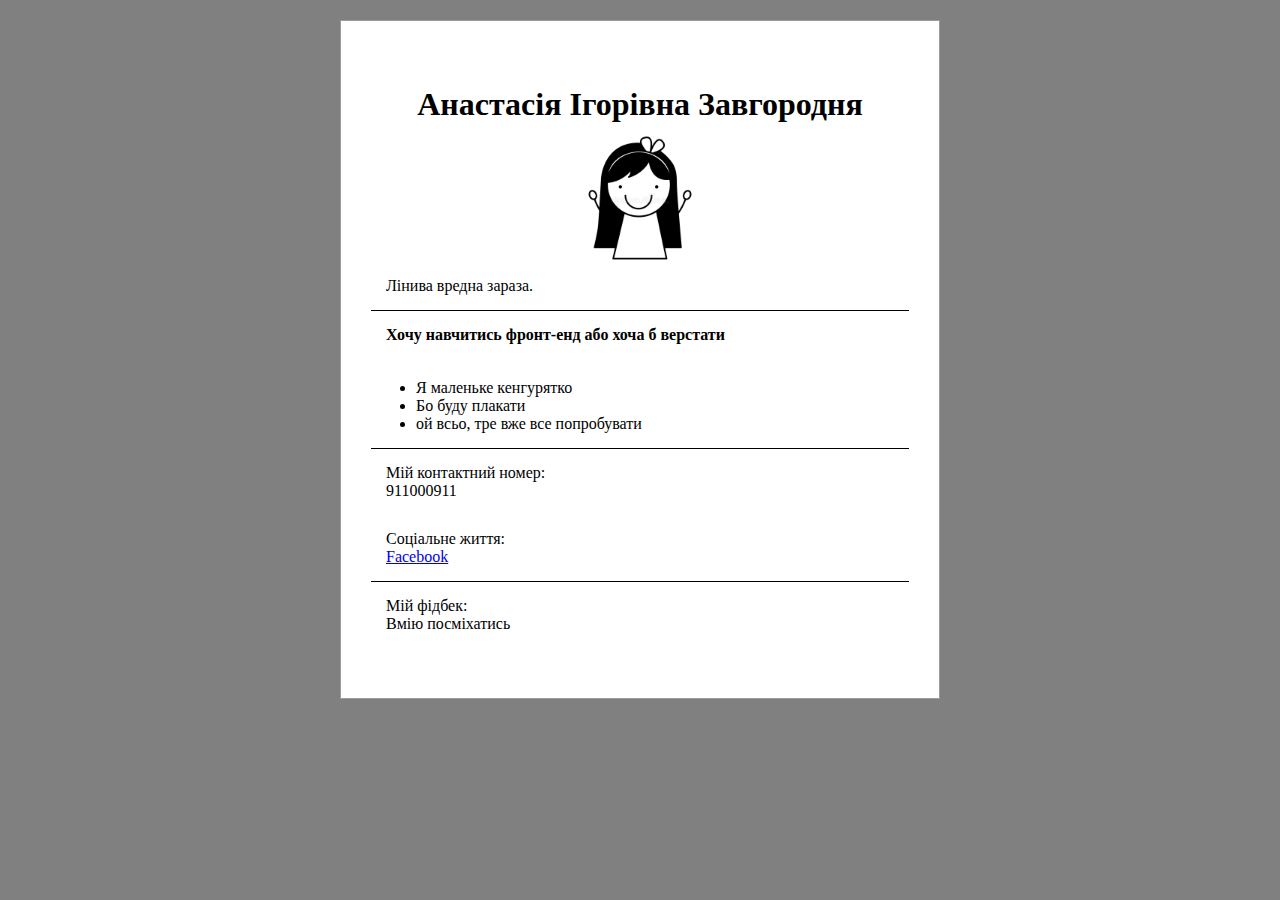
<file: DZ1/index.html>
<!Doctype HTML>
<HTML>
<head>
        <title>Візитка</title>
        <link rel="stylesheet"  href="style.css">
</head>
<body>
        <div class="A4">
                <div class="section">
                        <h1 class="textBig"> анастасія ігорівна завгородня</h1>
                        <div class="imgIT">
                                <img src="img/9090.jpg"/> 
                        </div>
                        <p>Лінива вредна зараза.</p>
                </div>
                <div class="section">
                        <h4>Хочу навчитись фронт-енд або хоча б верстати</h4>
                        <ul class="reason-list">
                                <li>Я маленьке кенгурятко</li>
                                <li>Бо буду плакати</li>
                                <li>ой всьо, тре вже все попробувати</li>
                        </ul>
                </div>
               
                <div class="section">
                        <ul class="LStype1 LStype2">
                                <li>Mій контактний номер:</li>
                                <li>911000911</li>
                        </ul>

                        <ul class="LStype1">
                                <li>Соціальне життя:</li>
                                <li>
                                        <a href="https://www.facebook.com/profile.php?id=100011099940789&sk=about&section=education&pnref=about">Facebook</a>
                                </li>
                        </ul>
                </div>
                <div class="section last-section">
                        <ul class="LStype1">
                                <li>Мій фідбек:</li>
                                <li>Вмію посміхатись</li>
                        </ul>
                </div>
       
        

</div>

</body>
</HTML>
</file>
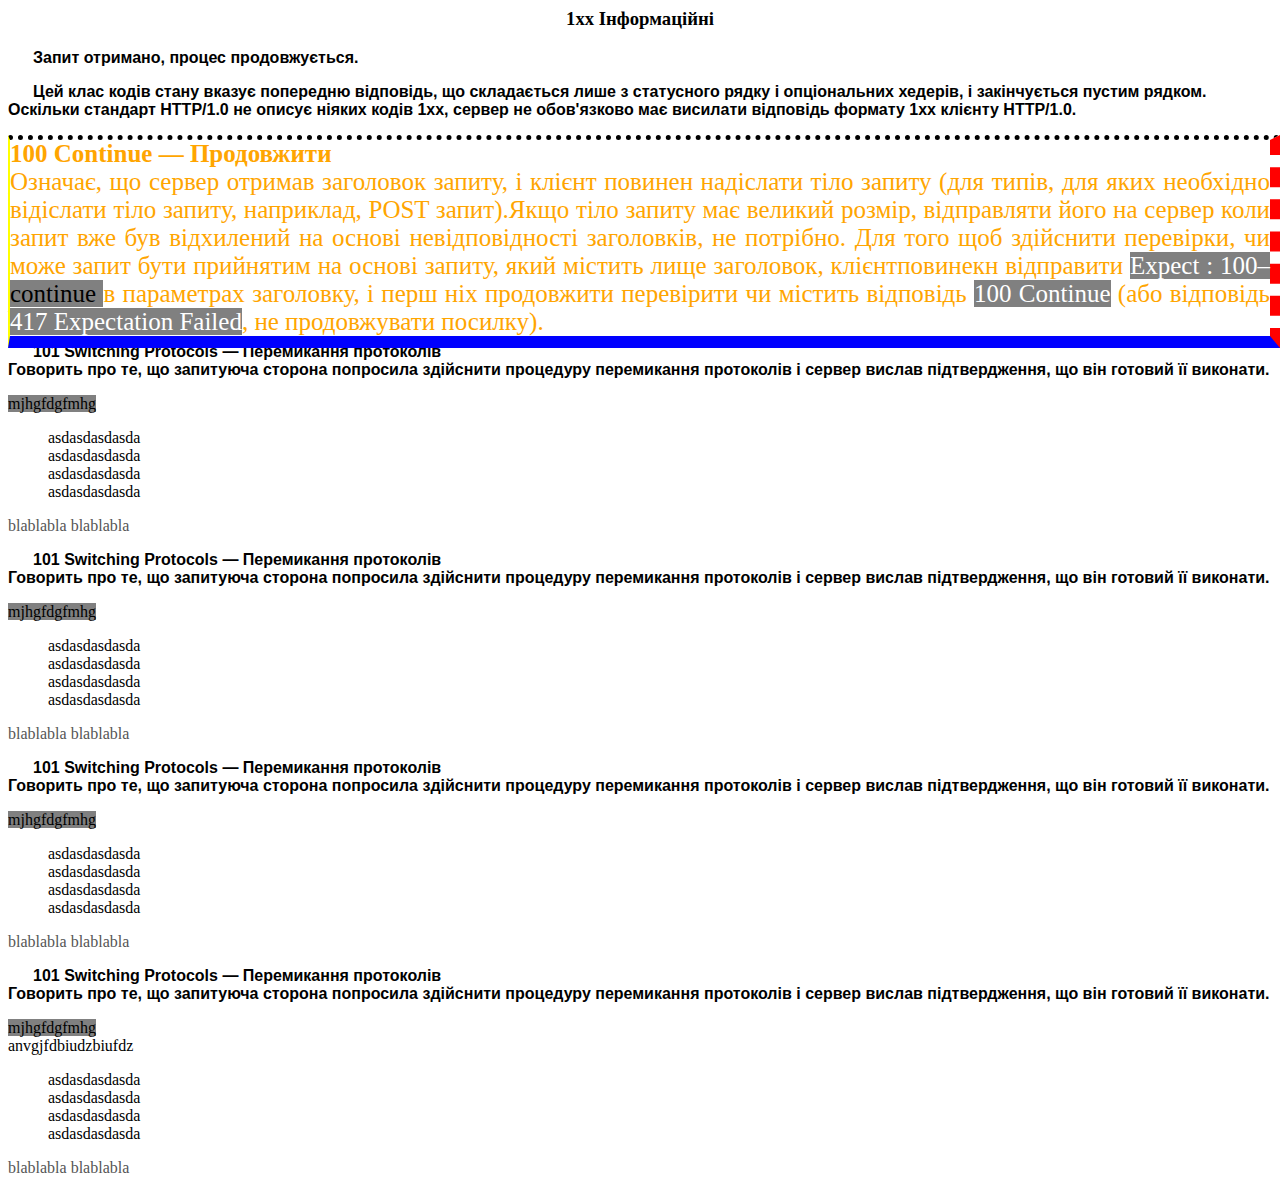
<file: test/index.html>
<! DOCTYPE HTML>
 <HTML>
	<head>
		<link rel="stylesheet" href="Content/style.css">
	</head>
	<body>
		<h3>1хх Інформаційні</h3>
		<p>Запит отримано, процес продовжується.</p>
		<p>Цей клас кодів стану вказує попередню відповідь, що складається лише з статусного рядку і опціональних хедерів,
		і закінчується пустим рядком. Оскільки стандарт HTTP/1.0 не описує ніяких кодів 1хх, сервер не обов'язково має висилати відповідь формату 1хх клієнту HTTP/1.0.</p>
		
		<div class="textBig textOrange">
		<b>100 Continue &mdash; Продовжити</b><br/>
			Означає, що сервер отримав заголовок запиту, і клієнт повинен надіслати тіло запиту (для типів, для яких 
			необхідно відіслати тіло запиту, наприклад, POST запит).Якщо тіло запиту має великий розмір, відправляти його на сервер
			коли запит вже був відхилений на основі невідповідності заголовків, не потрібно. Для того щоб здійснити перевірки, чи може запит бути прийнятим на основі запиту, який містить лище заголовок, клієнтповинекн відправити
			<span>Expect : 100&ndash;<span> continue</span> </span>
			в параметрах заголовку, і перш ніх продовжити перевірити чи містить відповідь
			<span>100 Continue</span>
			(або відповідь <span>417 Expectation Failed</span>, не продовжувати посилку).
		</div>
		
		<p><b>101 Switching Protocols &mdash; Перемикання протоколів </b><br/>Говорить про те, що запитуюча сторона попросила здійснити процедуру перемикання протоколів і сервер вислав підтвердження,
		що він готовий її виконати. </p>
		<b></b>
		<p></p>
		<span>mjhgfdgfmhg </span>
		<div> <!-- njhfnhhf -->
		</div>
		
		<ul>
		<li>asdasdasdasda</li>
		<li>asdasdasdasda</li>
		<li>asdasdasdasda</li>
		<li>asdasdasdasda</li>
		</ul>
		<a href="#">blablabla</a>
		<a href="#" >blablabla</a>
		<p><b>101 Switching Protocols &mdash; Перемикання протоколів </b><br/>Говорить про те, що запитуюча сторона попросила здійснити процедуру перемикання протоколів і сервер вислав підтвердження,
		що він готовий її виконати. </p>
		<b></b>
		<p></p>
		<span>mjhgfdgfmhg </span>
		<div> <!-- njhfnhhf -->
		</div>
		
		<ul>
		<li>asdasdasdasda</li>
		<li>asdasdasdasda</li>
		<li>asdasdasdasda</li>
		<li>asdasdasdasda</li>
		</ul>
		<a href="#">blablabla</a>
		<a href="#" >blablabla</a>
		<p><b>101 Switching Protocols &mdash; Перемикання протоколів </b><br/>Говорить про те, що запитуюча сторона попросила здійснити процедуру перемикання протоколів і сервер вислав підтвердження,
		що він готовий її виконати. </p>
		<b></b>
		<p></p>
		<span>mjhgfdgfmhg </span>
		<div> <!-- njhfnhhf -->
		</div>
		
		<ul>
		<li>asdasdasdasda</li>
		<li>asdasdasdasda</li>
		<li>asdasdasdasda</li>
		<li>asdasdasdasda</li>
		</ul>
		<a href="#">blablabla</a>
		<a href="#" >blablabla</a>
		<p><b>101 Switching Protocols &mdash; Перемикання протоколів </b><br/>Говорить про те, що запитуюча сторона попросила здійснити процедуру перемикання протоколів і сервер вислав підтвердження,
		що він готовий її виконати. </p>
		<b></b>
		<p></p>
		<span>mjhgfdgfmhg </span>
		<div> <!-- njhfnhhf -->
		</div>
		
		<ul>
		<li>asdasdasdasda</li>
		<li>asdasdasdasda</li>
		<li>asdasdasdasda</li>
		<li>asdasdasdasda</li>
		</ul>
		<a href="#">blablabla</a>
		<a href="#" >blablabla</a>
		<p><b>101 Switching Protocols &mdash; Перемикання протоколів </b><br/>Говорить про те, що запитуюча сторона попросила здійснити процедуру перемикання протоколів і сервер вислав підтвердження,
		що він готовий її виконати. </p>
		<b></b>
		<p></p>
		<span>mjhgfdgfmhg </span>
		<div> <!-- njhfnhhf --> anvgjfdbiudzbiufdz
		</div>
		
		<ul>
		<li>asdasdasdasda</li>
		<li>asdasdasdasda</li>
		<li>asdasdasdasda</li>
		<li>asdasdasdasda</li>
		</ul>
		<a href="#">blablabla</a>
		<a href="#" >blablabla</a>
	</body>
 </HTML>
</file>
<file: DZ1/style.css>
* {
    margin: 0;
    padding: 0;
    box-sizing: border-box;
}

body {
    background-color: grey;
    
}
.A4 {
    background-color: white;
    width: 600px;
    margin: 20px auto;
    padding: 50px 30px;
    border: 1px solid rgb(161, 154, 154);    
}

.section {
    border-bottom: 1px solid #000;
    padding: 15px;
}

.last-section {
    border: none;
}
.reason-list {
    margin-top: 35px;
    margin-left: 30px;
}

.textBig {
    text-transform: capitalize;
    text-align: center;
    font-weight: bold

}
.imgIT {
    width: 150px;
    margin: 0 auto;

}
.imgIT img {
    width: 100%;
    position: relative
}
.LStype1{
    list-style-type: none;
}
.LStype2 {
    margin-bottom: 30px;
}
</file>
<file: test/Content/style.css>
body{
	
}

p~div{
	background-color:#ffffff;
}

p{
	font-family: 'Arial';
	/* font-style: italic; */
	font-weight: bold;
	text-indent: 25px;
}
div>span{
	color: white !important;
	
	
}
p::selection{
	font-size: 10px !important;
	background-color:yellow;
}
span{
	color: black;
	background-color: gray;
	
}

a{
	color:green;
	text-decoration: none;
}
a:active{
	color:red;
}

a[href="#"]{
	color:#555555;
	
	
}
p{
	word-wrap: break-word;
}
P:hover{
	color:red;
}
h3{
	position:center;
	text-align:center;
}

ul{
	list-style-type: none;
}

.textBig{
	font-size: 25px;
	border-color: #000 red blue yellow;
	border-style: dotted dashed solid double;
	border-width: 5px 10px 12px 2px;
	text-align: justify;
	position: absolute;
	
}

.textOrange{
	color:orange;
}
</file>
